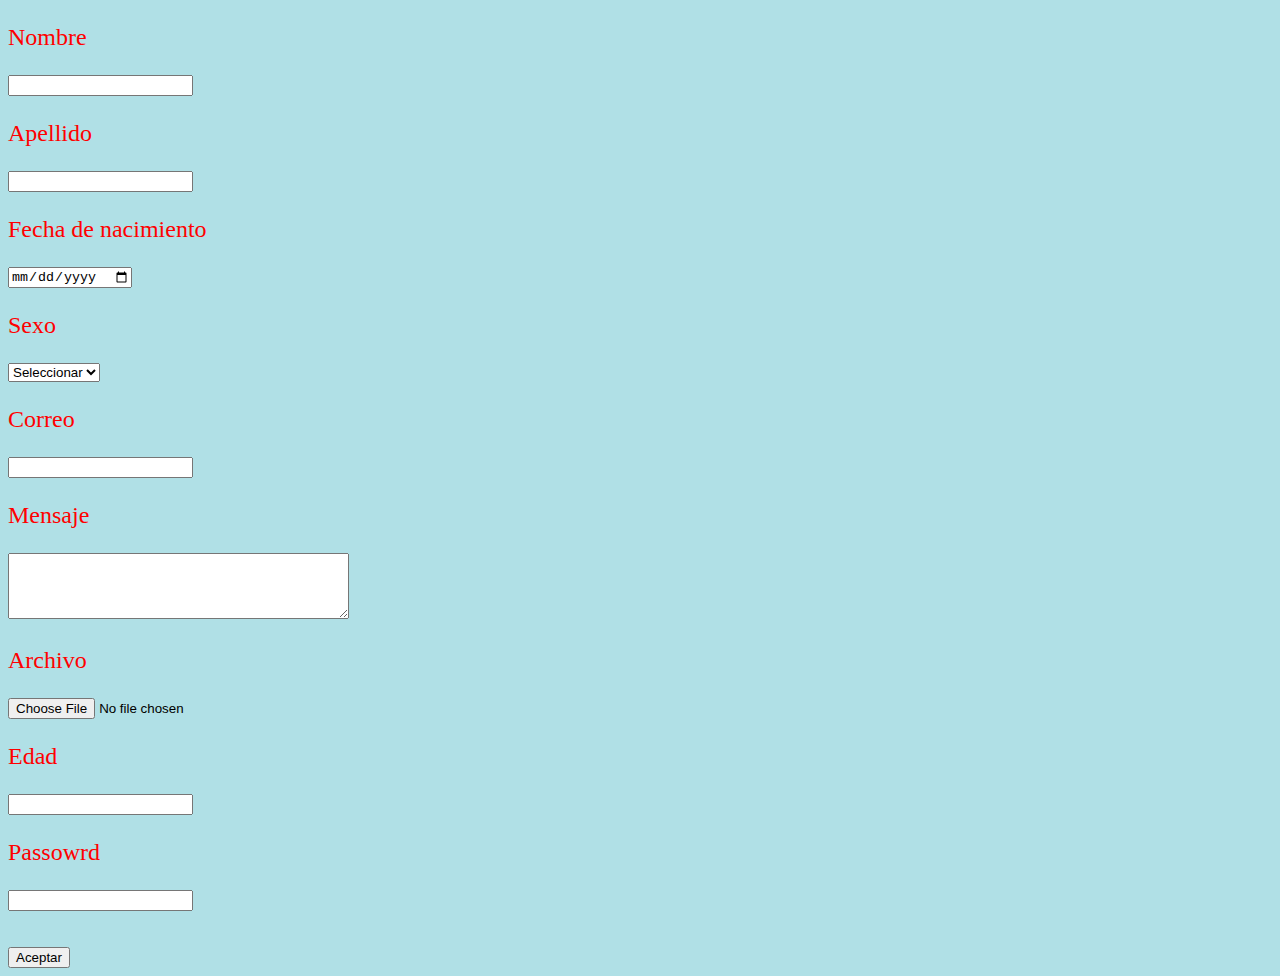
<file: index.html>
<!DOCTYPE html>
<html lang="es">

<head>
    <meta charset="UTF-8">
    <meta http-equiv="X-UA-Compatible" content="IE=edge">
    <meta name="viewport" content="width=device-width, initial-scale=1.0">
    <title>Mi primer html</title>
    <link rel="stylesheet" href="styles/style.css">
</head>

<body>

    <form method="POST" action="https://google.com">
        <p>Nombre</p>
        <input type="text" name="nombre" required>

        <p>Apellido</p>
        <input type="text" name="apellido" required>

        <p>Fecha de nacimiento</p>
        <input type="date" name="fechaNacimiento">

        <p>Sexo</p>
        <select name="sexo">
            <option value="">Seleccionar</option>
            <option value=1>Mujer</option>
            <option value=2>Hombre</option>
        </select>

        <p>Correo</p>
        <input type="email" name="correo">

        <p>Mensaje</p>
        <textarea cols="40" rows="4" name="mensaje"></textarea>

        <p>Archivo</p>
        <input type="file" name="archivo">

        <p>Edad</p>
        <input type="number" name="edad">

        <p>Passowrd</p>
        <input type="password" name="password">

        <br><br><br>
        <input type="submit" value="Aceptar">

    </form>        


    </body>
</html>
</file>
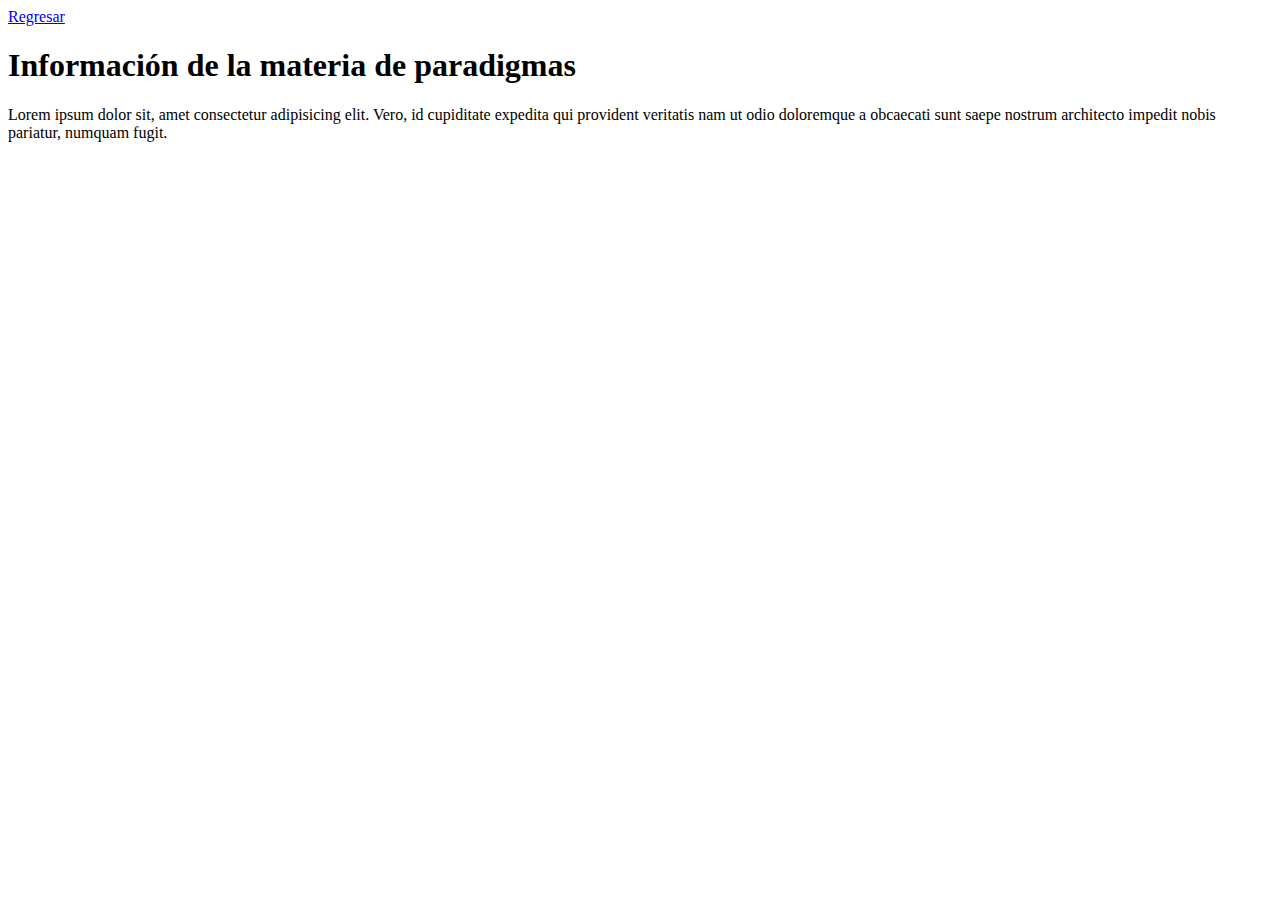
<file: detalle.html>
<!DOCTYPE html>
<html lang="en">
<head>
    <meta charset="UTF-8">
    <meta http-equiv="X-UA-Compatible" content="IE=edge">
    <meta name="viewport" content="width=device-width, initial-scale=1.0">
    <title>Document</title>
</head>
<body>
    <a href="horario.html">Regresar</a>
    <h1>Información de la materia de paradigmas</h1>
    <p>Lorem ipsum dolor sit, amet consectetur adipisicing elit. Vero, id cupiditate expedita qui provident veritatis nam ut odio doloremque a obcaecati sunt saepe nostrum architecto impedit nobis pariatur, numquam fugit.</p>
</body>
</html>
</file>
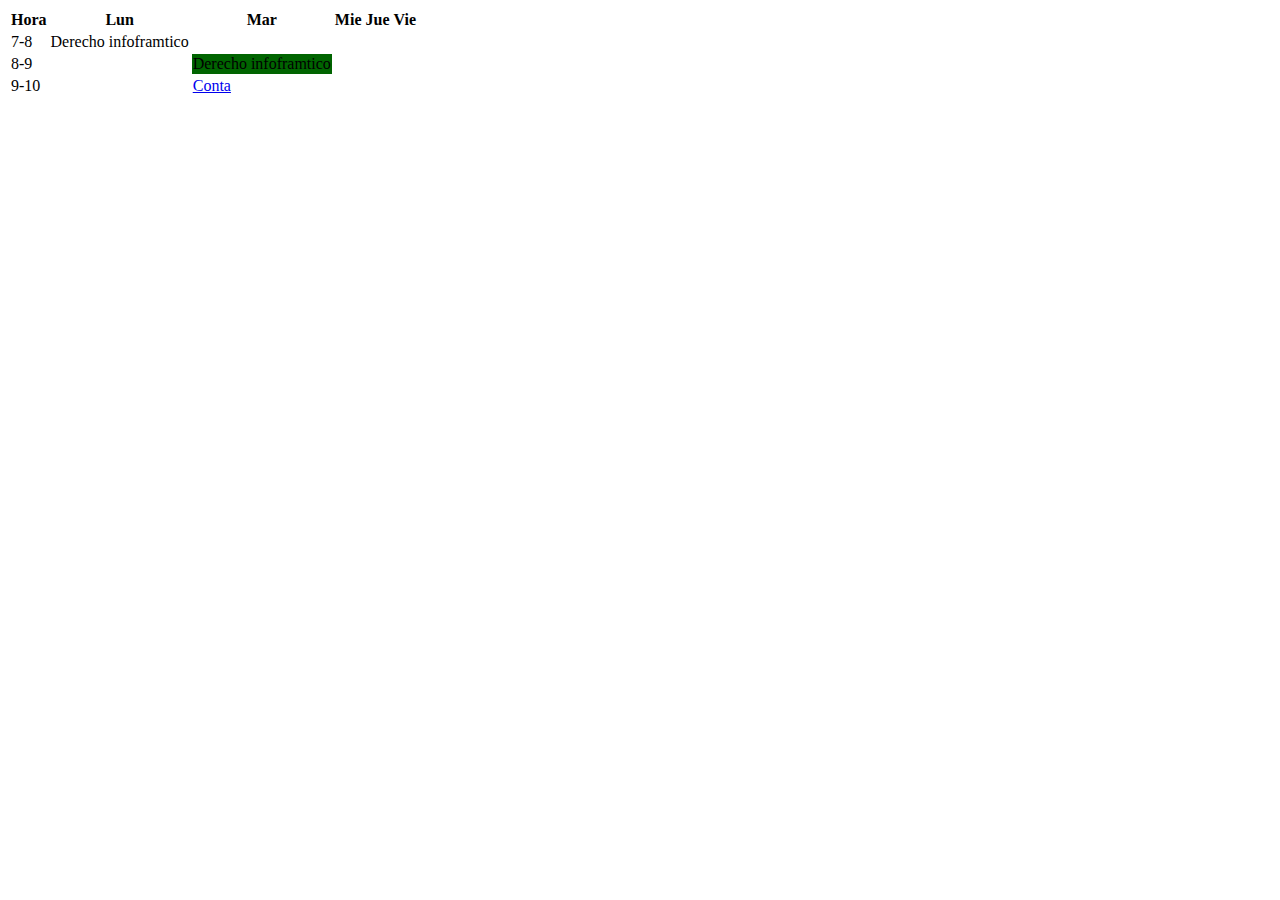
<file: horario.html>
<!DOCTYPE html>
<html lang="en">
<head>
    <meta charset="UTF-8">
    <meta http-equiv="X-UA-Compatible" content="IE=edge">
    <meta name="viewport" content="width=device-width, initial-scale=1.0">
    <title>Document</title>
</head>
<body>
    
    <table>
        <thead>
            <tr>
                <th>Hora</th>
                <th>Lun</th>
                <th>Mar</th>
                <th>Mie</th>
                <th>Jue</th>
                <th>Vie</th>
            </tr>
        </thead>
        <tbody>
            <tr>
                <td>7-8</td>
                <td>Derecho infoframtico</td>
                <td></td>
                <td></td>
            </tr>
            <tr>
                <td>8-9</td>
                <td></td>
                <td style="background-color: darkgreen;">Derecho infoframtico</td>
                <td></td>
            </tr>
            <tr>
                <td>9-10</td>
                <td></td>
                <td><a href="detalle.html">Conta</a></td>
                <td></td>
            </tr>
        </tbody>
    </table>

</body>
</html>
</file>
<file: styles/style.css>
body {
    background-color: powderblue;
}
h1 {
    color: blue;
}
p {
    color: red;
    font-size: 24px
}
</file>
